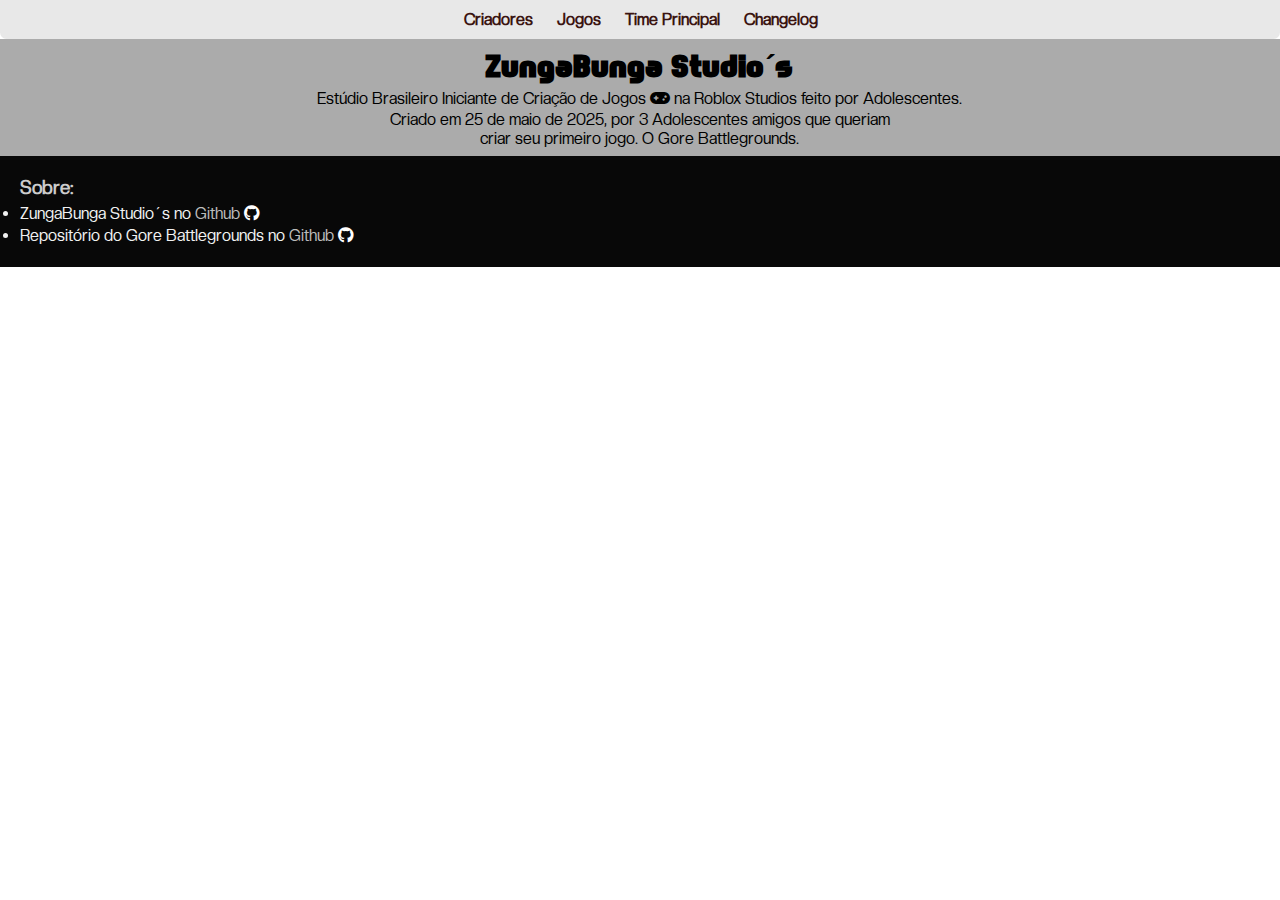
<file: index.html>
<!DOCTYPE html>
<html lang="pt-br">
<head>
    <meta charset="UTF-8">
    <meta name="viewport" content="width=device-width, initial-scale=1.0">
    <link rel="stylesheet" href="default/default.css">
    <link rel="stylesheet" href="default/media-query-default.css">
    <title>ZungaBunga Studio´s - Home</title>
    <link href="https://cdnjs.cloudflare.com/ajax/libs/font-awesome/6.7.2/css/all.min.css" rel="stylesheet" />
    <link rel="stylesheet" href="css/home.css">
    <link rel="stylesheet" href="css/media-query-home.css">
</head>
<body onresize="High()">
    <header>
        <i class="fa-solid fa-xmark" id="menu-open" onclick="OpenMenu()"></i>
        <menu id="itens">
            <ul>
                <li><a href="">Criadores</a></li>
                <li><a href="">Jogos</a></li>
                <li><a href="">Time Principal</a></li>
                <li><a href="pages/changelog.html">Changelog</a></li>
            </ul>
        </menu>
    </header>
    <main>
        <article>
            <h1 id="tile-main" class="center">ZungaBunga Studio´s</h1>
            <section>
                <p>
                    Estúdio Brasileiro Iniciante de Criação de Jogos <i class="fa-solid fa-gamepad"></i> na Roblox Studios feito por Adolescentes.
                </p>
                <p id="html-desc">
                    Criado em 25 de maio de 2025, por 3 Adolescentes amigos que queriam criar seu primeiro jogo. O Gore Battlegrounds.
                </p>
            </section>
        </article>
    </main>
    <footer>
        <ul id="list-esq">
            <h3 id="title-sb">Sobre:</h3>
            <li>
                ZungaBunga Studio´s no <a href="https://github.com/zungabunga-studios" target="_blank" class="link-footer">Github <i class="fa-brands fa-github" style="color: #fff;"></i></a>
            </li>
            <li>
                Repositório do Gore Battlegrounds no <a href="https://github.com/zungabunga-studios/Gore-BattleGrounds-ZungaBunga-Studios" target="_blank" class="link-footer">Github <i class="fa-brands fa-github" style="color: #fff;"></i></a>
            </li>
        </ul>
    </footer>
</body>
<script src="js/menu.js"></script>
</html>
</file>
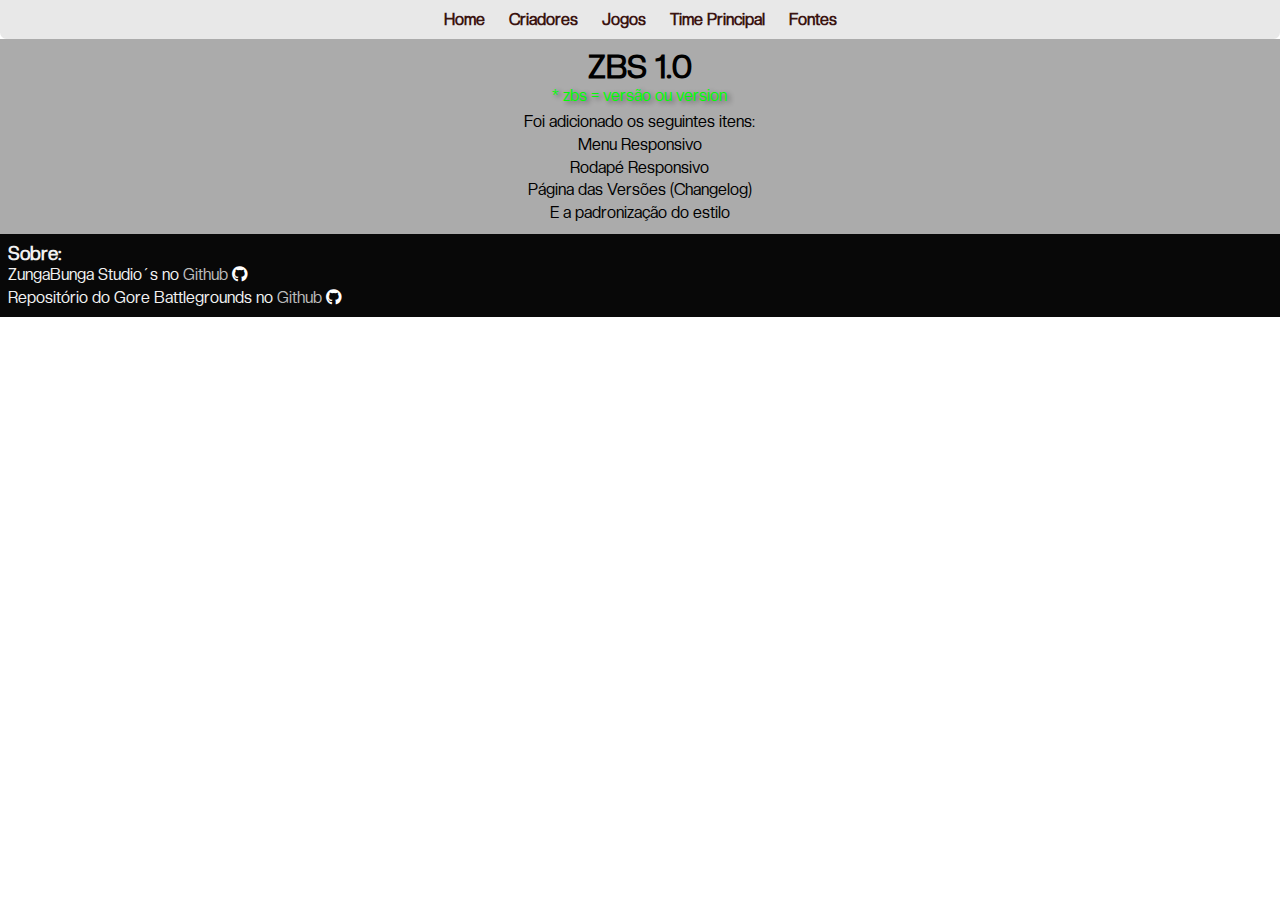
<file: pages/changelog.html>
<!DOCTYPE html>
<html lang="pt-br">
<head>
    <meta charset="UTF-8">
    <meta name="viewport" content="width=device-width, initial-scale=1.0">
    <link rel="stylesheet" href="../default/default.css">
    <link rel="stylesheet" href="../default/media-query-default.css">
    <title>ZungaBunga Studio´s - Changelog</title>
    <link href="https://cdnjs.cloudflare.com/ajax/libs/font-awesome/6.7.2/css/all.min.css" rel="stylesheet" />
    <link rel="stylesheet" href="../css/changelog.css">
</head>
<body onresize="High()">
    <header>
        <i class="fa-solid fa-xmark" id="menu-open" onclick="OpenMenu()"></i>
        <menu id="itens">
            <ul>
                <li><a href="../index.html">Home</a></li>
                <li><a href="">Criadores</a></li>
                <li><a href="">Jogos</a></li>
                <li><a href="">Time Principal</a></li>
                <li><a href="">Fontes</a></li>
            </ul>
        </menu>
    </header>
    <main>
        <article>
            <h1>ZBS 1.0</h1>
            <p id="add-zbs">* zbs = versão ou version</p>
            <section style="margin-top: 7.5px;">
                <p style="margin-bottom: 4px;">
                    Foi adicionado os seguintes itens:
                </p>
                <ul>
                    <li class="list">
                        Menu Responsivo
                    </li>
                    <li class="list">
                        Rodapé Responsivo
                    </li>
                    <li class="list">
                        Página das Versões (Changelog)
                    </li>
                    <li class="list">
                        E a padronização do estilo
                    </li>
                </ul>
            </section>
        </article>
    </main>
    <footer>
        <ul id="list-esq">
            <h3 id="title-sb">Sobre:</h3>
            <li>
                ZungaBunga Studio´s no <a href="https://github.com/zungabunga-studios" target="_blank" class="link-footer">Github <i class="fa-brands fa-github" style="color: #fff;"></i></a>
            </li>
            <li>
                Repositório do Gore Battlegrounds no <a href="https://github.com/zungabunga-studios/Gore-BattleGrounds-ZungaBunga-Studios" target="_blank" class="link-footer">Github <i class="fa-brands fa-github" style="color: #fff;"></i></a>
            </li>
        </ul>
    </footer>
</body>
<script src="../js/menu.js"></script>
</html>
</file>
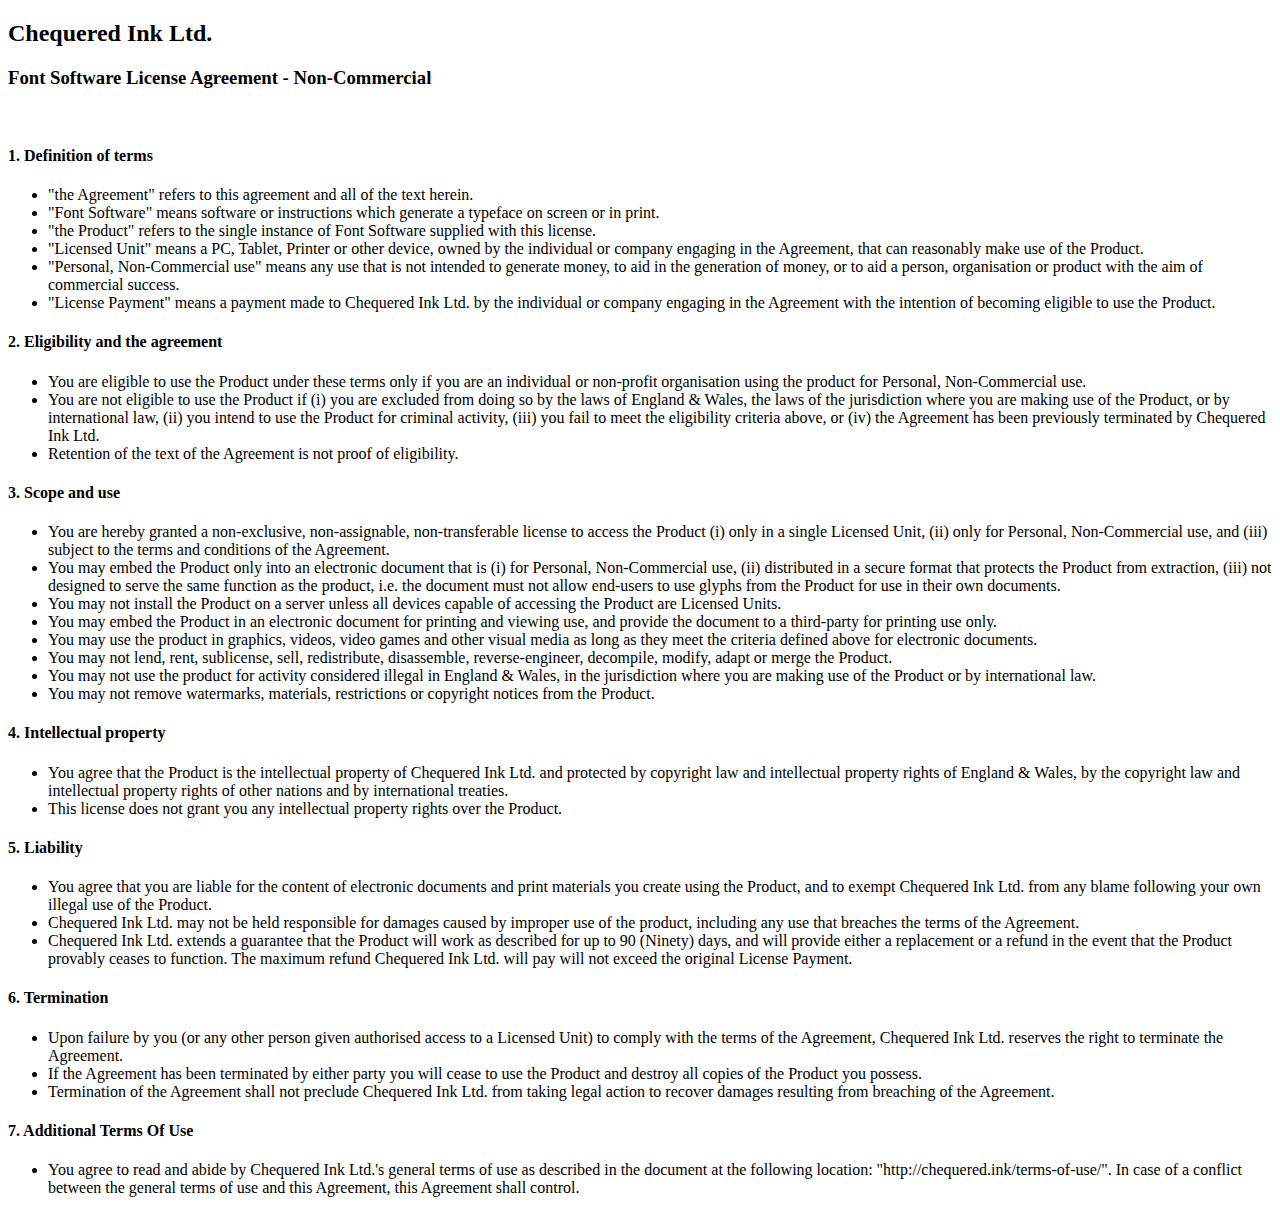
<file: fonts/spot_monkey/FSLA_NonCommercial_License.html>
<!DOCTYPE html>
<html>
<head>
<title>Font Software License Agreement - Non-Commercial</title>
</head>
<body>
<h2>Chequered Ink Ltd.</h2>
<h3>Font Software License Agreement - Non-Commercial</h3><br/>
<h4>1. Definition of terms</h4>
<ul>
<li>"the Agreement" refers to this agreement and all of the text herein.</li>
<li>"Font Software" means software or instructions which generate a typeface on screen or in print.</li>
<li>"the Product" refers to the single instance of Font Software supplied with this license.</li>
<li>"Licensed Unit" means a PC, Tablet, Printer or other device, owned by the individual or company engaging in the Agreement, that can reasonably make use of the Product.</li>
<li>"Personal, Non-Commercial use" means any use that is not intended to generate money, to aid in the generation of money, or to aid a person, organisation or product with the aim of commercial success.</li>
<li>"License Payment" means a payment made to Chequered Ink Ltd. by the individual or company engaging in the Agreement with the intention of becoming eligible to use the Product.</li>
</ul>

<h4>2. Eligibility and the agreement</h4>
<ul>
<li>You are eligible to use the Product under these terms only if you are an individual or non-profit organisation using the product for Personal, Non-Commercial use.</li>
<li>You are not eligible to use the Product if (i) you are excluded from doing so by the laws of England & Wales, the laws of the jurisdiction where you are making use of the Product, or by international law, (ii) you intend to use the Product for criminal activity, (iii) you fail to meet the eligibility criteria above, or (iv) the Agreement has been previously terminated by Chequered Ink Ltd.</li>
<li>Retention of the text of the Agreement is not proof of eligibility.</li>
</ul>

<h4>3. Scope and use</h4>
<ul>
<li>You are hereby granted a non-exclusive, non-assignable, non-transferable license to access the Product (i) only in a single Licensed Unit, (ii) only for Personal, Non-Commercial use, and (iii) subject to the terms and conditions of the Agreement.</li>
<li>You may embed the Product only into an electronic document that is (i) for Personal, Non-Commercial use, (ii) distributed in a secure format that protects the Product from extraction, (iii) not designed to serve the same function as the product, i.e. the document must not allow end-users to use glyphs from the Product for use in their own documents.</li>
<li>You may not install the Product on a server unless all devices capable of accessing the Product are Licensed Units.</li>
<li>You may embed the Product in an electronic document for printing and viewing use, and provide the document to a third-party for printing use only.</li>
<li>You may use the product in graphics, videos, video games and other visual media as long as they meet the criteria defined above for electronic documents.</li>
<li>You may not lend, rent, sublicense, sell, redistribute, disassemble, reverse-engineer, decompile, modify, adapt or merge the Product.</li>
<li>You may not use the product for activity considered illegal in England & Wales, in the jurisdiction where you are making use of the Product or by international law.</li>
<li>You may not remove watermarks, materials, restrictions or copyright notices from the Product.</li>
</ul>

<h4>4. Intellectual property</h4>
<ul>
<li>You agree that the Product is the intellectual property of Chequered Ink Ltd. and protected by copyright law and intellectual property rights of England & Wales, by the copyright law and intellectual property rights of other nations and by international treaties.</li>
<li>This license does not grant you any intellectual property rights over the Product.</li>
</ul>

<h4>5. Liability</h4>
<ul>
<li>You agree that you are liable for the content of electronic documents and print materials you create using the Product, and to exempt Chequered Ink Ltd. from any blame following your own illegal use of the Product.</li>
<li>Chequered Ink Ltd. may not be held responsible for damages caused by improper use of the product, including any use that breaches the terms of the Agreement.</li>
<li>Chequered Ink Ltd. extends a guarantee that the Product will work as described for up to 90 (Ninety) days, and will provide either a replacement or a refund in the event that the Product provably ceases to function. The maximum refund Chequered Ink Ltd. will pay will not exceed the original License Payment.</li>
</ul>

<h4>6. Termination</h4>
<ul>
<li>Upon failure by you (or any other person given authorised access to a Licensed Unit) to comply with the terms of the Agreement, Chequered Ink Ltd. reserves the right to terminate the Agreement.</li>
<li>If the Agreement has been terminated by either party you will cease to use the Product and destroy all copies of the Product you possess.</li>
<li>Termination of the Agreement shall not preclude Chequered Ink Ltd. from taking legal action to recover damages resulting from breaching of the Agreement.</li>
</ul>

<h4>7. Additional Terms Of Use</h4>
<ul>
<li>You agree to read and abide by Chequered Ink Ltd.'s general terms of use as described in the document at the following location: "http://chequered.ink/terms-of-use/". In case of a conflict between the general terms of use and this Agreement, this Agreement shall control.</li>
</ul>
</body>
</html>
</file>
<file: default/default.css>
@charset "UTF-8";

* {
    margin: 0px;
    padding: 0px;
    box-sizing: border-box;
}

@font-face { /*CreatoDisplay Regular font*/
    font-family: 'CreatoDisplay Regular';
    src: url('../fonts/creato_display/CreatoDisplay-Regular.otf') format(opentype);
    font-style: normal;
}

@font-face {
    font-family: 'Spot Monkey';
    src: url('../fonts/spot_monkey/Spot\ Monkey.otf') format(opentype);
    font-weight: normal;
    font-style: normal;
}

:root {
    --creatodisplay-regular: 'CreatoDisplay Regular', Arial, Verdana, Helvetica, sans-serif;
    --spot-monkey: 'Spot Monkey', Verdana, Geneva, Tahoma, sans-serif;
    --arial: Arial, Verdana, Helvetica, sans-serif;
    --brownie: #3b1411;
}

body {
    font-family: var(--creatodisplay-regular);
}

main { 
    margin: auto;
    background-color: #ababab;
    padding: 5.6px;
}

article {
    margin: auto;
    width: 80%;
    text-align: center;
    padding: 3px;
}

ol, ul {
    list-style-type: none;
}

menu > ul > li > a {
    display: block;
    padding: 10px;
    text-align: center;
    color: var(--brownie);
    font-weight: 700;
    transition: all .36s;
}

menu > ul > li > a:hover {
    background-color: var(--brownie);
    color: #e8e8e8;
}

menu {
    display: block;
    background-color: #e8e8e8;
    border-bottom-right-radius: 6.5px;
    border-bottom-left-radius: 6.5px;
    padding-left: 1px;
    width: 1103.150;
    height: 39.282;
    margin: 0px;
}

i#menu-open {
    background-color: #e8e8e8;
    color: var(--brownie);
    padding-bottom: 4px;
    border-radius: 0px;
    font-size: 1.66em;
    width: 100%;
    text-align: center;
    transition-duration: .36s;
}

i#menu-open:hover {
    background-color: var(--brownie);
    color: #e8e8e8;
}

a {
    text-decoration: none;
}

footer {
    background-color: #080808;
    color: #f1f1f1;
    padding: 8px;
    line-height: 1.4em;
}

a.link-footer {
    color: #bbb;
    text-decoration: none;
}

a.link-footer:hover {
    text-decoration: underline;
}
</file>
<file: default/media-query-default.css>
@charset "UTF-8";

@import url('default.css');

@media screen and (min-width: 320px) and (max-width: 460px) {

}

@media screen and (min-width: 775px) {
    menu > ul > li {
        display: inline-block;
    }

    i#menu-open {
        display: none;
    }

    menu {
        margin: auto;
        text-align: center;
    }
}
</file>
<file: css/home.css>
@charset "UTF-8";

@import url('../default/default.css');

h1#tile-main {
    font-family: var(--spot-monkey);
    margin-bottom: 3px;
}

ul#list-esq {
    margin: 12px;
    margin-left: 6px;
}

footer > ul {
    list-style-type: inherit;
    margin-left: 20px;
}

h3#title-sb {
    margin-bottom: 4px;
    color: #cccccc;
}

.center {
    text-align: center;
}

p {
    margin-top: 2px;
    margin-bottom: 2px;
}

p#comment {
    background-color: #f1fa77d5;
    color: #000;
    padding: 4.5px;
    width: 200px;
    margin: 7px auto;
    border-radius: 5.6px;
}

a.link-yt {
    color: #FF0000;
    font-size: 1.26em;
}

a.link-yt:hover {
    color: #c30505;
}

p#version {
    color: #00ff04;
    margin-top: 24px;
    text-shadow: 3px 2px 5px #0000007b;
    text-align: center;
}
</file>
<file: css/media-query-home.css>
@charset "UTF-8";

@import url('../default/default.css');

@media screen and (min-width: 320px) and (max-width: 460px) {
    ul#list-esq {
        margin: auto;
        margin-left: 20px;
    }
}

@media screen and (min-width: 775px) {
    ul#list-esq {
        margin: 12px;
    }

    p#html-desc {
        margin: auto;
        width: 50%;
    }

    p#version {
        transition-duration: .36s;
    }

    p#version:hover {
        color: #07d50bfd;
        cursor: pointer;
    }

    a.link-yt {
        transition-duration: .36s;
    }
}
</file>
<file: css/changelog.css>
@charset "UTF-8";

p#add-zbs {
    color: #00ff04;
    text-shadow: 3px 2px 5px #0000007b;
}

.list {
    margin-bottom: 3.5px;
}
</file>
